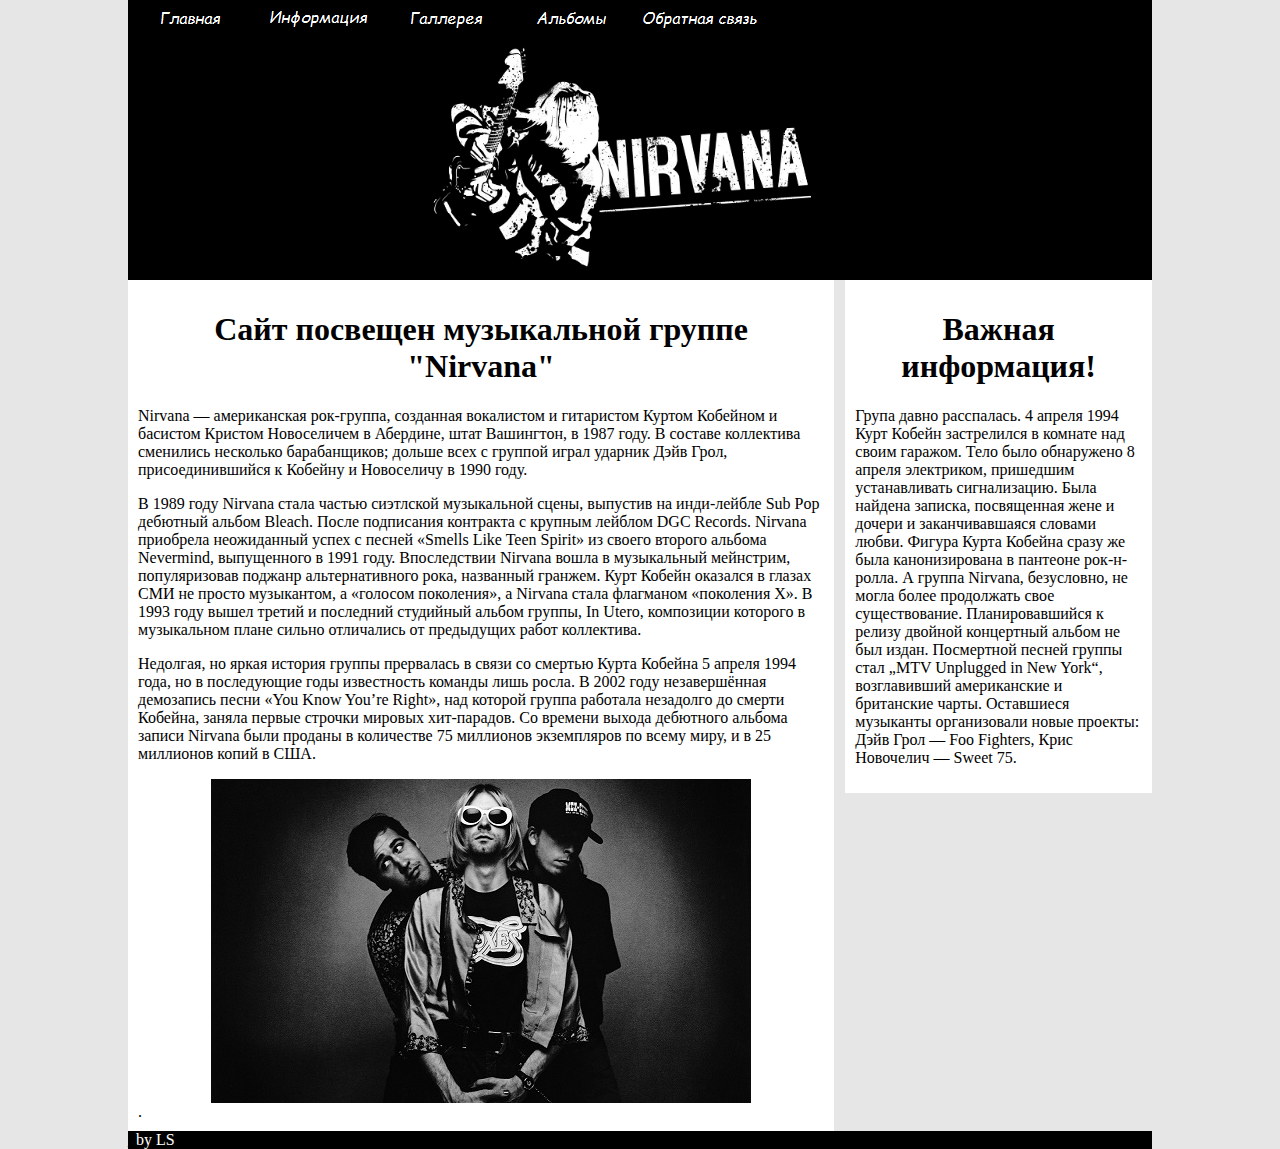
<file: index.html>
<html>
<head>
	<title>Главная</title>
	<link rel="stylesheet" type="text/css" href="css/style.css">
	<meta charset="utf-8">
</head>
<body>
	<div class="main">
	<div class="header" align="center">
	<img src="image/Shapka.png" height="240px">
	</div>
	<div class="content">
	<div class="infomain">
		<h1 align="center">Сайт посвещен музыкальной группе "Nirvana"</h1>
		<p>Nirvana — американская рок-группа, созданная вокалистом и гитаристом Куртом Кобейном и басистом Кристом Новоселичем в Абердине, штат Вашингтон, в 1987 году. В составе коллектива сменились несколько барабанщиков; дольше всех с группой играл ударник Дэйв Грол, присоединившийся к Кобейну и Новоселичу в 1990 году.</p>
		<p>В 1989 году Nirvana стала частью сиэтлской музыкальной сцены, выпустив на инди-лейбле Sub Pop дебютный альбом Bleach. После подписания контракта с крупным лейблом DGC Records. Nirvana приобрела неожиданный успех с песней «Smells Like Teen Spirit» из своего второго альбома Nevermind, выпущенного в 1991 году. Впоследствии Nirvana вошла в музыкальный мейнстрим, популяризовав поджанр альтернативного рока, названный гранжем. Курт Кобейн оказался в глазах СМИ не просто музыкантом, а «голосом поколения», а Nirvana стала флагманом «поколения Х». В 1993 году вышел третий и последний студийный альбом группы, In Utero, композиции которого в музыкальном плане сильно отличались от предыдущих работ коллектива.</p>
		<p>Недолгая, но яркая история группы прервалась в связи со смертью Курта Кобейна 5 апреля 1994 года, но в последующие годы известность команды лишь росла. В 2002 году незавершённая демозапись песни «You Know You’re Right», над которой группа работала незадолго до смерти Кобейна, заняла первые строчки мировых хит-парадов. Со времени выхода дебютного альбома записи Nirvana были проданы в количестве 75 миллионов экземпляров по всему миру, и в 25 миллионов копий в США.</p>
		<div align="center"><img src="image/nirvana93.jpg"></div>
		.
	</div>
	<div class="rightMenu">
	<h1 align="center">Важная информация!</h1>
		<p>Група давно рaсспалась. 4 апреля 1994 Курт Кобейн застрелился в комнате над своим гаражом. Тело было обнаружено 8 апреля электриком, пришедшим устанавливать сигнализацию. Была найдена записка, посвященная жене и дочери и заканчивавшаяся словами любви.
		Фигура Курта Кобейна сразу же была канонизирована в пантеоне рок-н-ролла. А группа Nirvana, безусловно, не могла более продолжать свое существование. Планировавшийся к релизу двойной концертный альбом не был издан. Посмертной песней группы стал „MTV Unplugged in New York“, возглавивший американские и британские чарты. Оставшиеся музыканты организовали новые проекты: Дэйв Грол — Foo Fighters, Крис Новочелич — Sweet 75.</p>
	</div>
	</div>
	<div class="footer">	
		<font color="black">_</font><span onclick="alert('lousenpai228@gmail.com')" style="cursor: pointer;">by LS</span>
	</div>
	</div>
	<div id="menu" class="menu">
		<table>
			<tr>
			<td><img src="image/menu1.png" onclick="location.href = 'index.html'"></td>
			<td><img src="image/menu2.png" onclick="location.href = 'info.html'"></td>
			<td><img src="image/menu3.png" onclick="location.href = 'galery.html'"></td>
			<td><img src="image/menu4.png" onclick="location.href = 'alboms.html'"></td>
			<td><img src="image/menu5.png" onclick="location.href = 'obrsv.html'"></td>
			</tr>
		</table>
	</div>
</body>
</html>
</file>
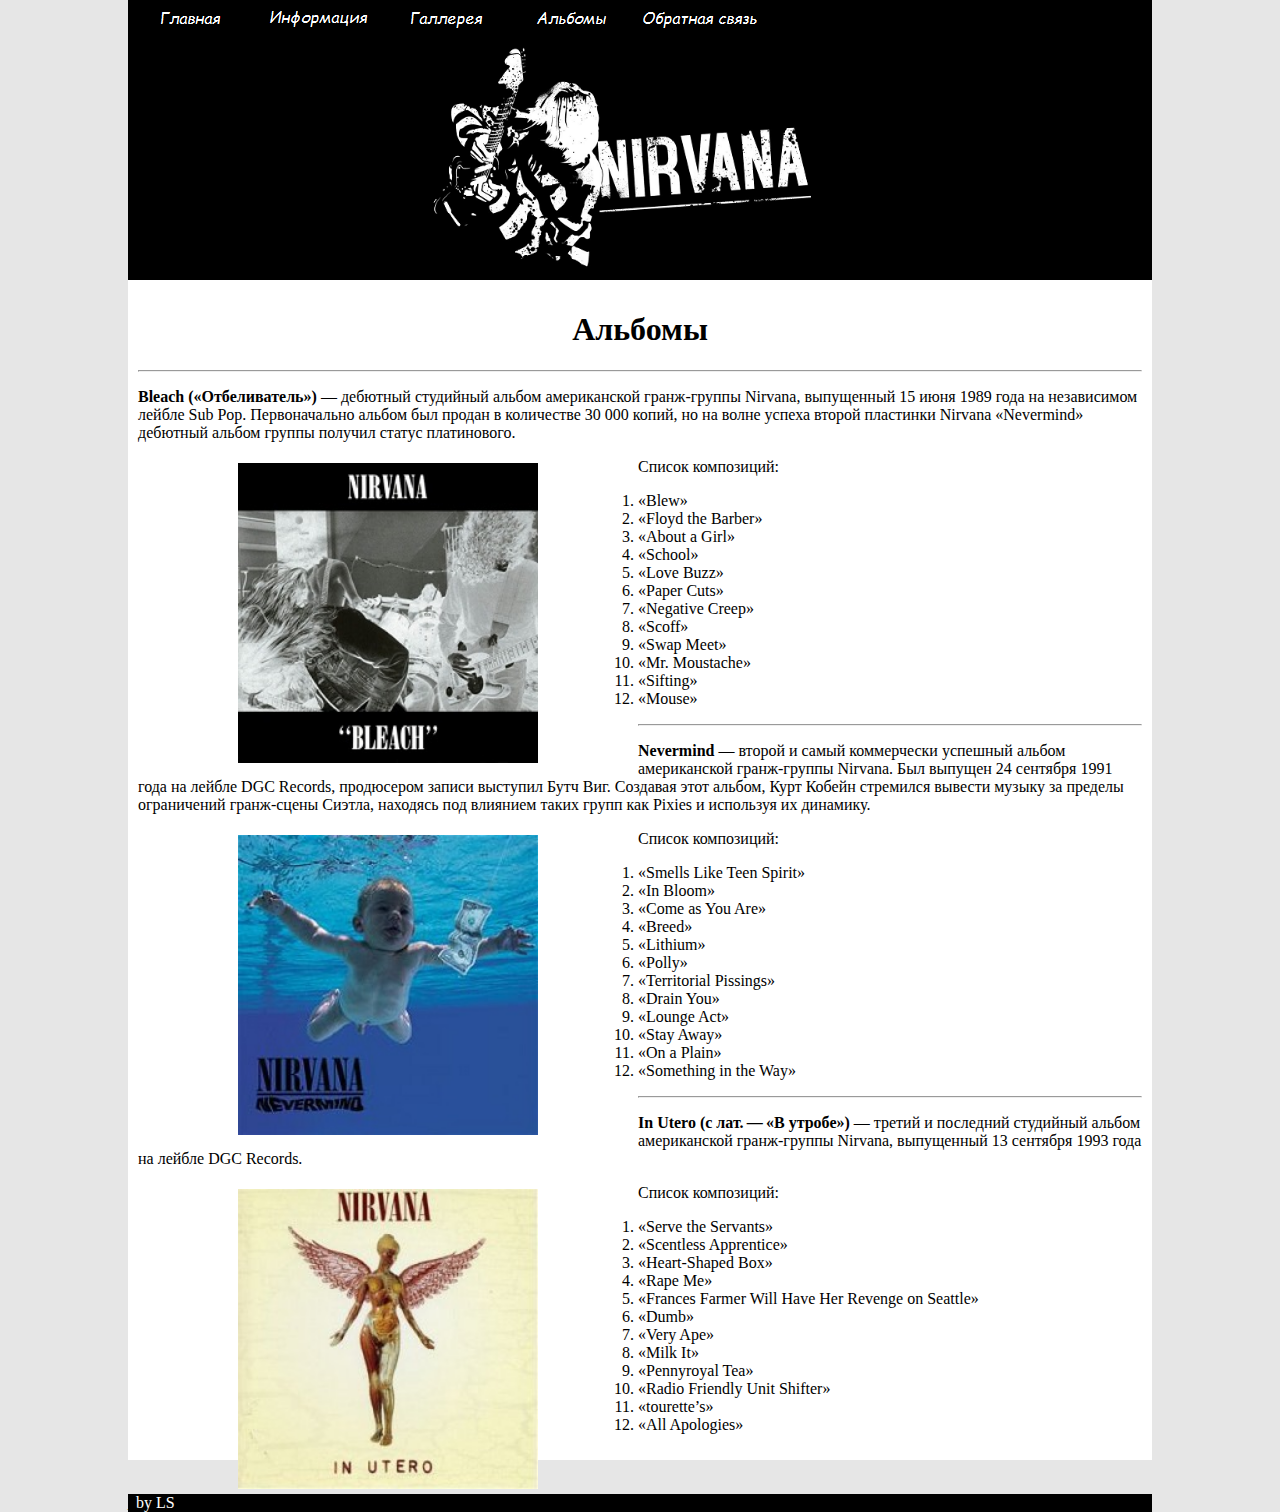
<file: alboms.html>
<html>
<head>
	<title>Альбомы</title>
	<link rel="stylesheet" type="text/css" href="css/style.css">
	<meta charset="utf-8">
</head>
<body>
	<div class="main">
	<div class="header" align="center">
	<img src="image/Shapka.png" height="240px">
	</div>
	<div class="content">
	<div class="info">
		<h1 align="center">Альбомы</h1>
		<hr>
		<p><b>Bleach («Отбеливатель»)</b> — дебютный студийный альбом американской гранж-группы Nirvana, выпущенный 15 июня 1989 года на независимом лейбле Sub Pop. Первоначально альбом был продан в количестве 30 000 копий, но на волне успеха второй пластинки Nirvana «Nevermind» дебютный альбом группы получил статус платинового.</p>
		<img src="image/alboms/Nirvana-Bleach.jpg" align="left" vspace="5" hspace="100" height="300px">
		<p>Список композиций:</p>
		<ol>
			<li>«Blew»</li>
			<li>«Floyd the Barber»</li>
			<li>«About a Girl»</li>
			<li>«School»</li>
			<li>«Love Buzz»</li>
			<li>«Paper Cuts»</li>
			<li>«Negative Creep»</li>
			<li>«Scoff»</li>
			<li>«Swap Meet»</li>
			<li>«Mr. Moustache»</li>
			<li>«Sifting»</li>
			<li>«Mouse»</li>
		</ol>
		<hr>
		<p><b>Nevermind</b> — второй и самый коммерчески успешный альбом американской гранж-группы Nirvana. Был выпущен 24 сентября 1991 года на лейбле DGC Records, продюсером записи выступил Бутч Виг. Создавая этот альбом, Курт Кобейн стремился вывести музыку за пределы ограничений гранж-сцены Сиэтла, находясь под влиянием таких групп как Pixies и используя их динамику.</p>
		<img src="image/alboms/Nirvana-Nevermind.jpg" align="left" vspace="5" hspace="100" height="300px">
		<p>Список композиций:</p>
		<ol>
			<li>«Smells Like Teen Spirit»</li>
			<li>«In Bloom»</li>
			<li>«Come as You Are»</li>
			<li>«Breed»</li>
			<li>«Lithium»</li>
			<li>«Polly»</li>
			<li>«Territorial Pissings»</li>
			<li>«Drain You»</li>
			<li>«Lounge Act»</li>
			<li>«Stay Away»</li>
			<li>«On a Plain»</li>
			<li>«Something in the Way»</li>
		</ol>
		<hr>
		<p><b>In Utero (с лат. — «В утробе»)</b> — третий и последний студийный альбом американской гранж-группы Nirvana, выпущенный 13 сентября 1993 года на лейбле DGC Records.</p>
		<img src="image/alboms/Nirvana-InUtero.jpg" align="left" vspace="5" hspace="100" height="300px">
		<p>Список композиций:</p>
		<ol>
			<li>«Serve the Servants»</li>
			<li>«Scentless Apprentice»</li>
			<li>«Heart-Shaped Box»</li>
			<li>«Rape Me»</li>
			<li>«Frances Farmer Will Have Her Revenge on Seattle»</li>
			<li>«Dumb»</li>
			<li>«Very Ape»</li>
			<li>«Milk It»</li>
			<li>«Pennyroyal Tea»</li>
			<li>«Radio Friendly Unit Shifter»</li>
			<li>«tourette’s»</li>
			<li>«All Apologies»</li>
		</ol>
	</div>
	</div>
	<div class="footer">	
		<font color="black">_</font><span onclick="alert('lousenpai228@gmail.com')" style="cursor: pointer;">by LS</span>
	</div>
	</div>
	<div id="menu" class="menu">
		<table>
			<tr>
			<td><img src="image/menu1.png" onclick="location.href = 'index.html'"></td>
			<td><img src="image/menu2.png" onclick="location.href = 'info.html'"></td>
			<td><img src="image/menu3.png" onclick="location.href = 'galery.html'"></td>
			<td><img src="image/menu4.png" onclick="location.href = 'alboms.html'"></td>
			<td><img src="image/menu5.png" onclick="location.href = 'obrsv.html'"></td>
			</tr>
		</table>
	</div>
</body>
</html>
</file>
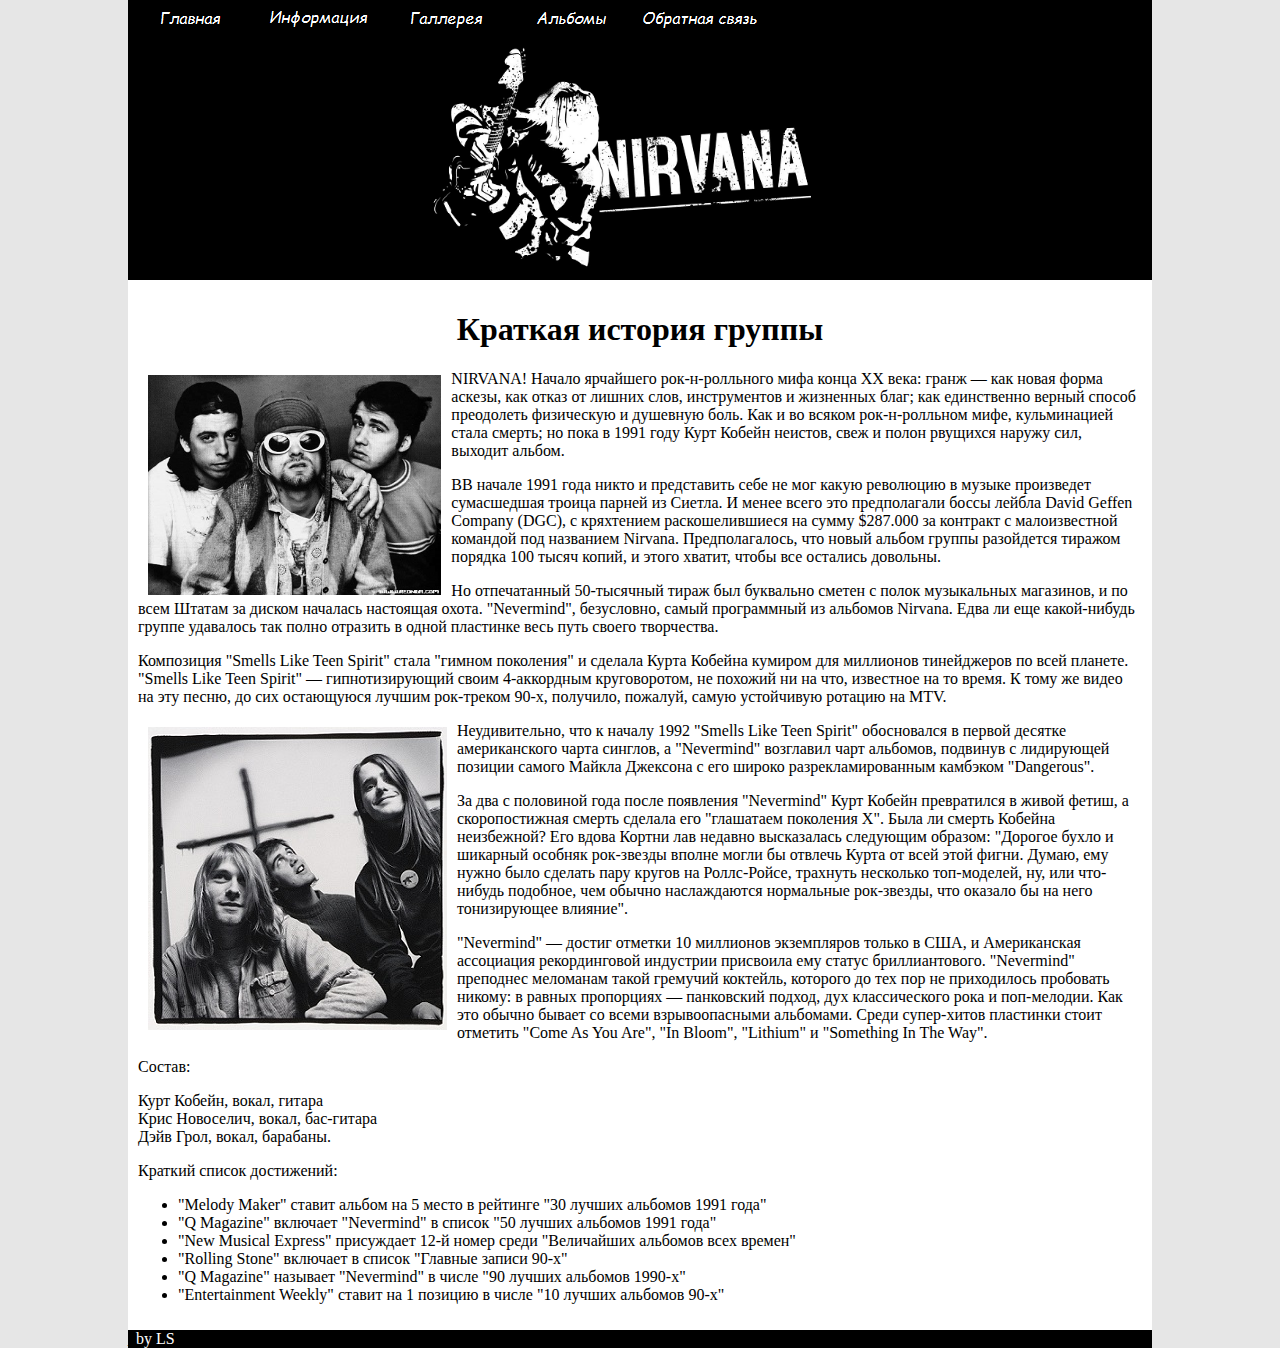
<file: info.html>
<html>
<head>
	<title>Информация</title>
	<link rel="stylesheet" type="text/css" href="css/style.css">
	<meta charset="utf-8">
</head>
<body>
	<div class="main">
	<div class="header" align="center">
	<img src="image/Shapka.png" height="240px">
	</div>
	<div class="content">
	<div class="info">
		<h1 align="center">Краткая история группы</h1>
		<img src="image/info/info1.jpg" height="220px" align="left" vspace="5" hspace="10">
		<p>NIRVANA! Начало ярчайшего рок-н-ролльного мифа конца XX века: гранж — как новая форма аскезы, как отказ от лишних слов, инструментов и жизненных благ; как единственно верный способ преодолеть физическую и душевную боль. Как и во всяком рок-н-ролльном мифе, кульминацией стала смерть; но пока в 1991 году Курт Кобейн неистов, свеж и полон рвущихся наружу сил, выходит альбом.</p>
		<p>ВВ начале 1991 года никто и представить себе не мог какую революцию в музыке произведет сумасшедшая троица парней из Сиетла. И менее всего это предполагали боссы лейбла David Geffen Company (DGC), с кряхтением раскошелившиеся на сумму $287.000 за контракт с малоизвестной командой под названием Nirvana. Предполагалось, что новый альбом группы разойдется тиражом порядка 100 тысяч копий, и этого хватит, чтобы все остались довольны.</p>
		<p>Но отпечатанный 50-тысячный тираж был буквально сметен с полок музыкальных магазинов, и по всем Штатам за диском началась настоящая охота. "Nevermind", безусловно, самый программный из альбомов Nirvana. Едва ли еще какой-нибудь группе удавалось так полно отразить в одной пластинке весь путь своего творчества.</p>
		<p>Композиция "Smells Like Teen Spirit" стала "гимном поколения" и сделала Курта Кобейна кумиром для миллионов тинейджеров по всей планете. "Smells Like Teen Spirit" — гипнотизирующий своим 4-аккордным круговоротом, не похожий ни на что, известное на то время. К тому же видео на эту песню, до сих остающуюся лучшим рок-треком 90-х, получило, пожалуй, самую устойчивую ротацию на MTV.</p>
		<img src="image/info/info2.jpg" align="left" vspace="5" hspace="10">
		<p>Неудивительно, что к началу 1992 "Smells Like Teen Spirit" обосновался в первой десятке американского чарта синглов, а "Nevermind" возглавил чарт альбомов, подвинув с лидирующей позиции самого Майкла Джексона с его широко разрекламированным камбэком "Dangerous".</p>
		<p>За два с половиной года после появления "Nevermind" Курт Кобейн превратился в живой фетиш, а скоропостижная смерть сделала его "глашатаем поколения X". Была ли смерть Кобейна неизбежной? Его вдова Кортни лав недавно высказалась следующим образом: "Дорогое бухло и шикарный особняк рок-звезды вполне могли бы отвлечь Курта от всей этой фигни. Думаю, ему нужно было сделать пару кругов на Роллс-Ройсе, трахнуть несколько топ-моделей, ну, или что-нибудь подобное, чем обычно наслаждаются нормальные рок-звезды, что оказало бы на него тонизирующее влияние".</p>
		<p>"Nevermind" — достиг отметки 10 миллионов экземпляров только в США, и Американская ассоциация рекординговой индустрии присвоила ему статус бриллиантового. "Nevermind" преподнес меломанам такой гремучий коктейль, которого до тех пор не приходилось пробовать никому: в равных пропорциях — панковский подход, дух классического рока и поп-мелодии. Как это обычно бывает со всеми взрывоопасными альбомами. Среди супер-хитов пластинки стоит отметить "Come As You Are", "In Bloom", "Lithium" и "Something In The Way".</p>
		<p>Состав:</p>
		<p>Курт Кобейн, вокал, гитара<br>
		Крис Новоселич, вокал, бас-гитара<br>
		Дэйв Грол, вокал, барабаны.</p>

		<p>Краткий список достижений:</p>
		<ul>
			<li>"Melody Maker" ставит альбом на 5 место в рейтинге "30 лучших альбомов 1991 года"</li>
			<li>"Q Magazine" включает "Nevermind" в список "50 лучших альбомов 1991 года" </li>
			<li>"New Musical Express" присуждает 12-й номер среди "Величайших альбомов всех времен"</li>
			<li>"Rolling Stone" включает в список "Главные записи 90-х"</li>
			<li>"Q Magazine" называет "Nevermind" в числе "90 лучших альбомов 1990-х"</li>
			<li>"Entertainment Weekly" ставит на 1 позицию в числе "10 лучших альбомов 90-х"</li>
		</ul>
	</div>
	</div>
	<div class="footer">	
		<font color="black">_</font><span onclick="alert('lousenpai228@gmail.com')" style="cursor: pointer;">by LS</span>
	</div>
	</div>
	<div id="menu" class="menu">
		<table>
			<tr>
			<td><img src="image/menu1.png" onclick="location.href = 'index.html'"></td>
			<td><img src="image/menu2.png" onclick="location.href = 'info.html'"></td>
			<td><img src="image/menu3.png" onclick="location.href = 'galery.html'"></td>
			<td><img src="image/menu4.png" onclick="location.href = 'alboms.html'"></td>
			<td><img src="image/menu5.png" onclick="location.href = 'obrsv.html'"></td>
			</tr>
		</table>
	</div>
</body>
</html>
</file>
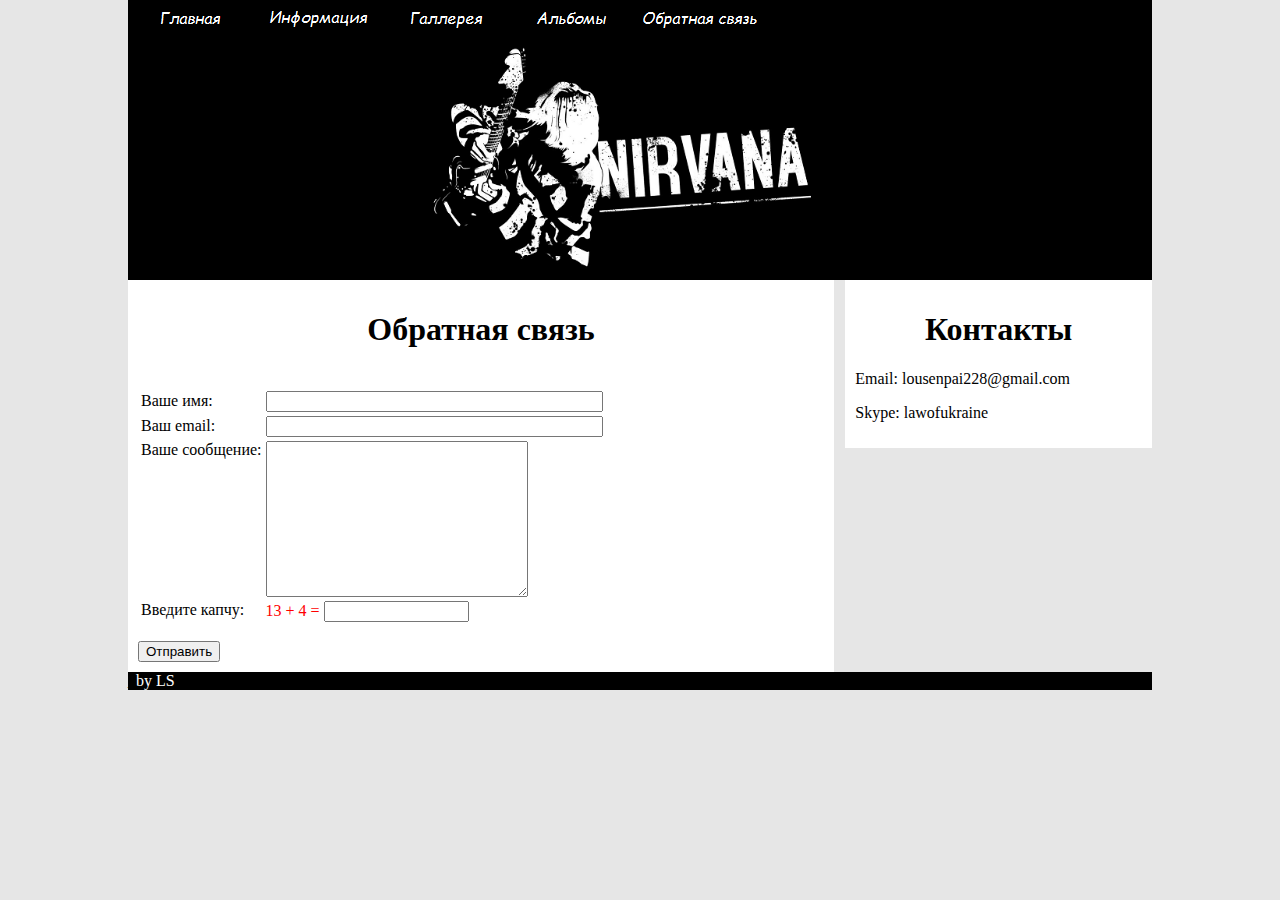
<file: obrsv.html>
<html>
<head>
	<title>Информация</title>
	<link rel="stylesheet" type="text/css" href="css/style.css">
	<meta charset="utf-8">
	<script type="text/javascript" src="script/validate.js"></script>
</head>
<body>
	<div class="main">
	<div class="header" align="center">
	<img src="image/Shapka.png" height="240px">
	</div>
	<div class="content">
	<div class="infomain">
		<h1 align="center">Обратная связь</h1>
		<br>
		<form name="sms">
			<table>
			<tr>
				<td>Ваше имя:</td>
				<td><input type='text' name='name' id='name' size="39"><span id='namered' hidden="true"> * должно быть от 3 до 25 символов!</span><span id='namered2' hidden="true"> * должны быть только буквы!</span></td>
			</tr>
			<tr>
				<td>Ваш email:</td>
				<td><input type='text' name='email' id='email' size="39"><span id='emailred' hidden="true"> * данное поле не должно быть пустое!</span><span id='emailred2' hidden="true"> * email введен не верно!</span></td>
			</tr>
			<tr>
				<td valign="top">Ваше сообщение:</td>
				<td><textarea name='mail' id='mail' rows="10" cols="30"></textarea><span id='mailred' hidden="true"> * данное поле не должно быть пустое!</span></td>
			</tr>
			<tr>
				<td valign="top"><input name="md5" type="hidden">Введите капчу:</td>
				<td><span id="aspm"></span><input type='text' name='capcha' id='capcha' size="15"></td>
			</tr>
			</table>
		</form>
		<button id='submitmail'>Отправить</button>
	</div>
	<div class="rightMenu">
		<h1 align="center">Контакты</h1>
		<p>Email: lousenpai228@gmail.com</p>
		<p>Skype: lawofukraine</p>
	</div>
	</div>
	<div class="footer">	
		<font color="black">_</font><span onclick="alert('lousenpai228@gmail.com')" style="cursor: pointer;">by LS</span>
	</div>
	</div>
	<div class="galeryphon" id="galeryback" onclick="galerybacktoggle()">
		<img src="image/smstrue.png" id="submittrue">
	</div>
	<div id="menu" class="menu">
		<table>
			<tr>
			<td><img src="image/menu1.png" onclick="location.href = 'index.html'"></td>
			<td><img src="image/menu2.png" onclick="location.href = 'info.html'"></td>
			<td><img src="image/menu3.png" onclick="location.href = 'galery.html'"></td>
			<td><img src="image/menu4.png" onclick="location.href = 'alboms.html'"></td>
			<td><img src="image/menu5.png" onclick="location.href = 'obrsv.html'"></td>
			</tr>
		</table>
	</div>
</body>
</html>
</file>
<file: css/style.css>
.galerytable {
  width: 100%;
  height: 700px;
}

.galerytable tr td {
  width: 33%;
  height: 233px;
}

.galerytable tr td img {
  padding: 5%;
  width: 90%;
  height: 200px;
  cursor: pointer;
}


.galeryphon {
  background-color: rgba(0, 0, 0, 0.8);
  display: none;
  position: fixed;
  width: 100%;
  height: 100%;
}

.galeryphon img {
  display: none;
  position: fixed;
  cursor: pointer;
}

body {
  font-family: "Comic Sans MS", "Comic Sans", cursive;
  padding: 0px;
  margin: 0px;
  background-color: #e6e6e6;
}

.main {
  background-color: #e6e6e6;
  width: 80%;
  position: absolute;
  top: 40px;
  left: 10%;
}

.header {
  background-color: black;
}

.header img {
  text-align: center;
}

.content {
  background-color: white;
}

.menu {
  background-color: black;
  position: fixed;
  width: 80%;
  height: 40px;
  left: 10%;
}

.menu table tr td {
  color: white;
}

.menu table tr td img {
  cursor: pointer;
}

.infomain {
  padding: 10px;
  width: 67%;
  float: left;
  background-color: white;
}

.info {
  padding: 10px;
  background-color: white;
}

.rightMenu {
  /*border-left: 3px solid black;*/
  padding: 10px;
  background-color: white;
  float: right;
  width: 28%;
}

.footer {
  color: white;
  clear: left;
  background-color: black;
}

form table tr td span {
  color: red;
}
</file>
